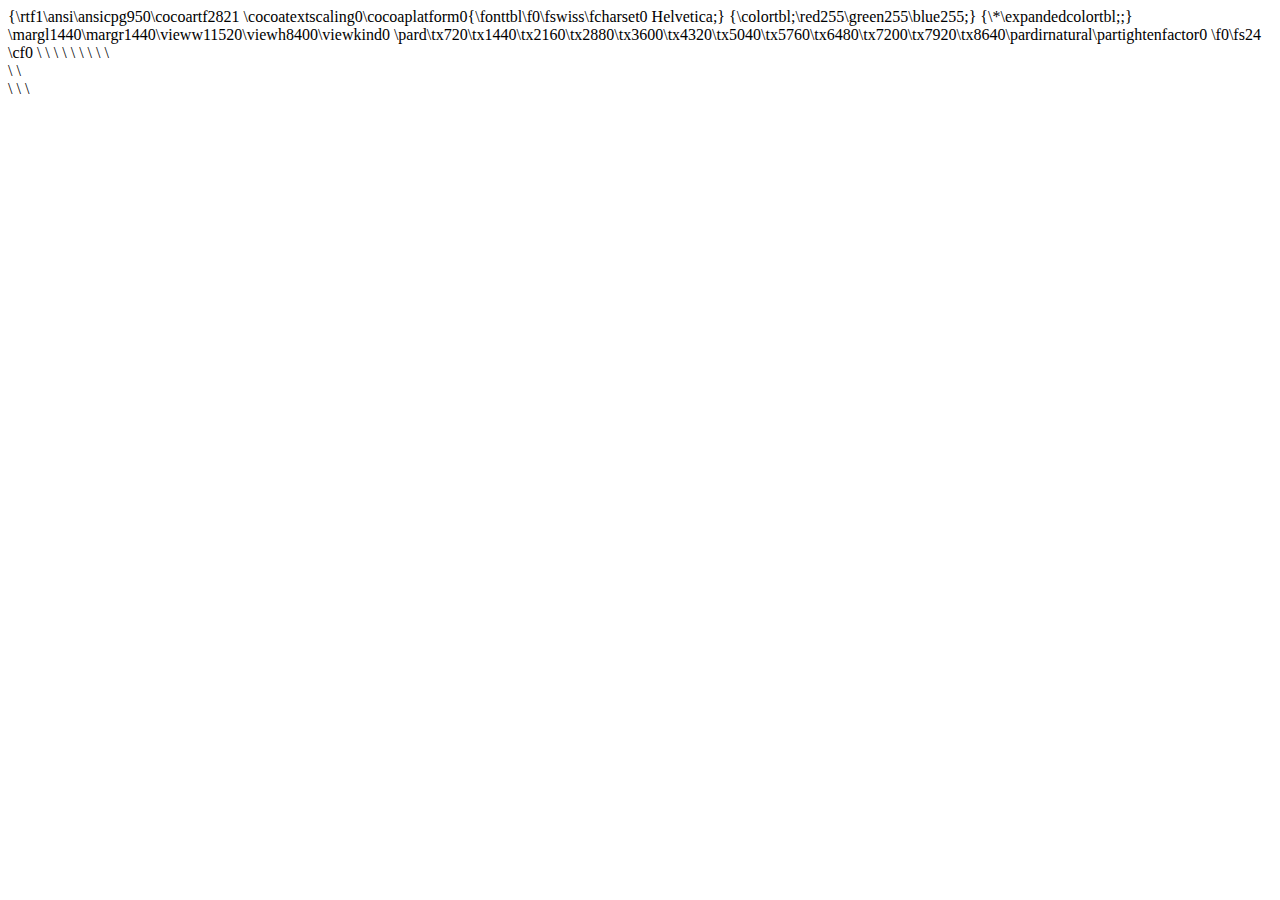
<file: 1.html>
{\rtf1\ansi\ansicpg950\cocoartf2821
\cocoatextscaling0\cocoaplatform0{\fonttbl\f0\fswiss\fcharset0 Helvetica;}
{\colortbl;\red255\green255\blue255;}
{\*\expandedcolortbl;;}
\margl1440\margr1440\vieww11520\viewh8400\viewkind0
\pard\tx720\tx1440\tx2160\tx2880\tx3600\tx4320\tx5040\tx5760\tx6480\tx7200\tx7920\tx8640\pardirnatural\partightenfactor0

\f0\fs24 \cf0 <!DOCTYPE html>\
<html lang="en">\
<head>\
    <meta charset="UTF-8">\
    <meta name="viewport" content="width=device-width, initial-scale=1.0">\
    <title>Interactive Story</title>\
    <!-- \uc0\u20320 \u21487 \u20197 \u22312 \u36825 \u37324 \u28155 \u21152  CSS \u26679 \u24335 \u25991 \u20214 \u65292 \u26469 \u35843 \u25972 \u39029 \u38754 \u26679 \u24335  -->\
</head>\
<body>\
    <div id="app">\
        <!-- \uc0\u36825 \u37324 \u30340 \u20869 \u23481 \u23558 \u30001  ScenePage.js \u28210 \u26579  -->\
    </div>\
\
    <!-- \uc0\u24341 \u20837  ScenePage.js \u25991 \u20214  -->\
    <script src="Scene\
}
</file>
